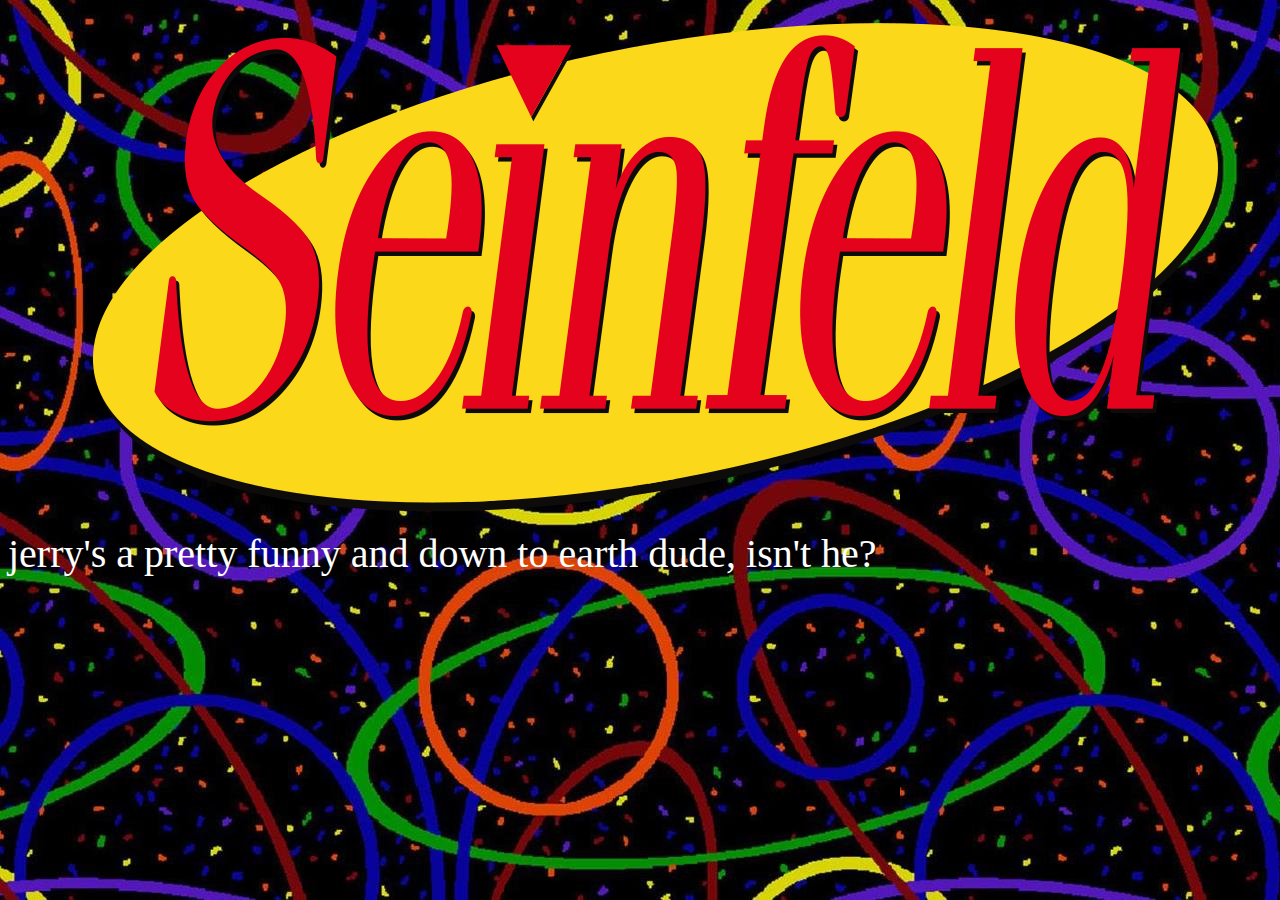
<file: downtoearth.html>
<!doctype html>
<html>
  <head>
    <title>ayyyy</title>
    <link rel="stylesheet" href="seinfeld.css">
  </head>
  <body>

    <script>
      function play() {
        var audio = document.getElementById("audio");
        audio.play();
      }
    </script>

    <input id="jerry" type="image" src="seinfeldlogo.png" onclick="play()">
    <audio id="audio" src="seinfeld.mp3"></audio>
    <br>
<a href="index.html">jerry's a pretty funny and down to earth dude, isn't he?</h1></a>  
  </body>
</html>
</file>
<file: seinfeld.css>
body{
    background-image:url('arcadebg.jpg');
    color:white;
}

#jerry {
    position:relative;
    left:50px;

}

a {
    font-size:40px;
    color:white;
    text-decoration: none;
}
</file>
